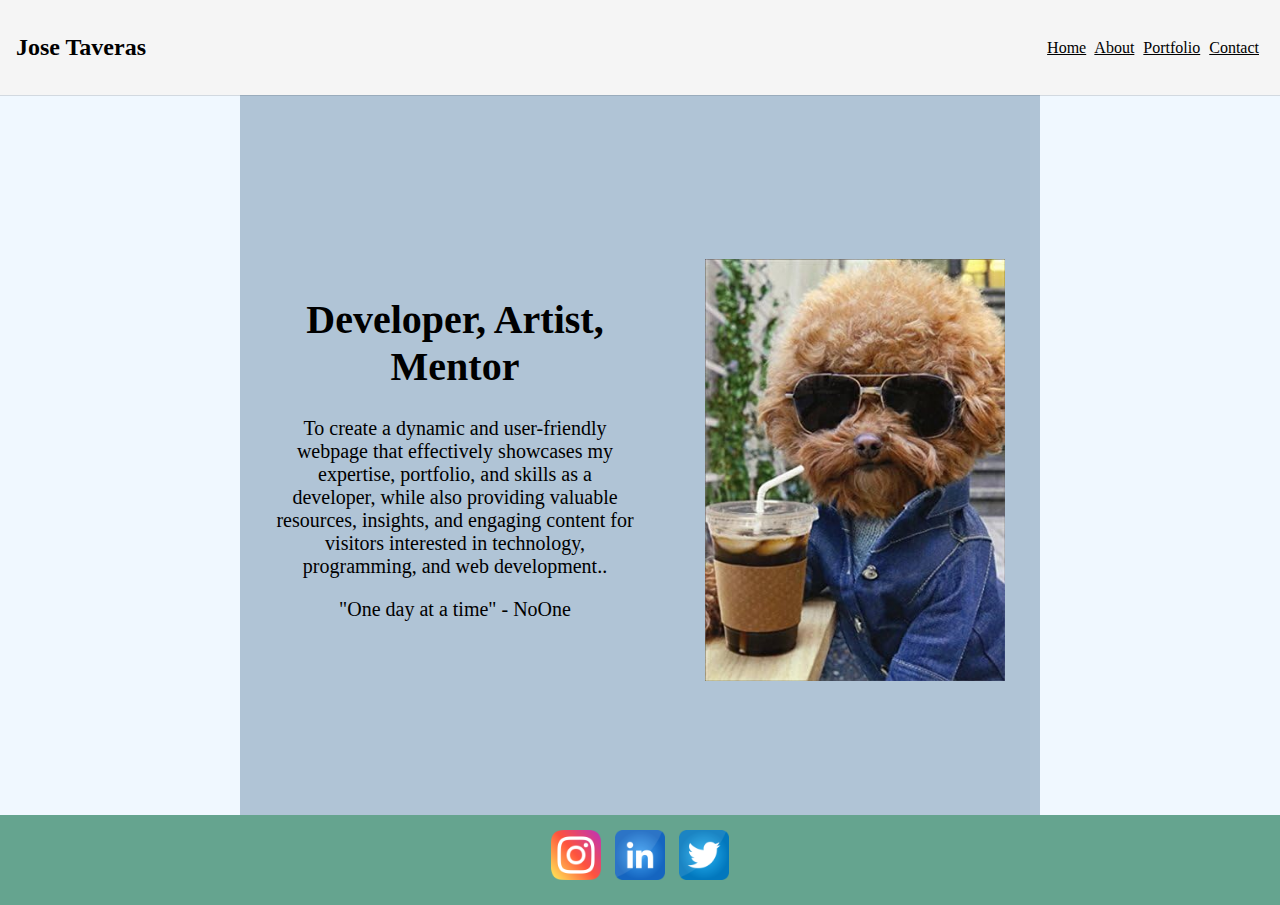
<file: index.html>
<!DOCTYPE html>
<html lang="en">
  <head>
    <meta charset="UTF-8" />
    <meta name="viewport" content="width=device-width, initial-scale=1.0" />
    <title>Personal Website</title>
    <link rel="stylesheet" href="style.css" />
    <script src="javascript.js"></script>
  </head>

  <!-- Body -->
  <body>
    <!-- Header -->
    <header>
      <nav class="mainheader">
        <div class="header-left">
          <h2 id="name">Jose Taveras</h2>
        </div>
        <div class="headerright">
          <ul>
            <a href="index.html">Home</a>
            <a href="about.html">About</a>
            <a href="portfolio.html">Portfolio</a>
            <a href="contact.html">Contact</a>
          </ul>
        </div>
      </nav>
    </header>
    <div class="only">
      <section class="firstsection">
        <div class="paragraphs">
          <h1 class="position">Developer, Artist, Mentor</h1>
          <p class="under-position">
            To create a dynamic and user-friendly webpage that effectively
            showcases my expertise, portfolio, and skills as a developer, while
            also providing valuable resources, insights, and engaging content
            for visitors interested in technology, programming, and web
            development..
          </p>
          <p class="quote">"One day at a time" - NoOne</p>
        </div>
        <section>
          <img class="image" src="webpage-main.jpeg" />
        </section>
      </section>
    </div>
    <aside>
      <!-- Footer -->
      <footer>
        <img class="logo" src="logo-ig.png">
          <img class="logo" src="logo-linkedin.png">
          <img class="logo" src="logo-twitter.png">
        <!-- add back to the top button -->
      </footer>
    </aside>
  </body>
</html>
</file>
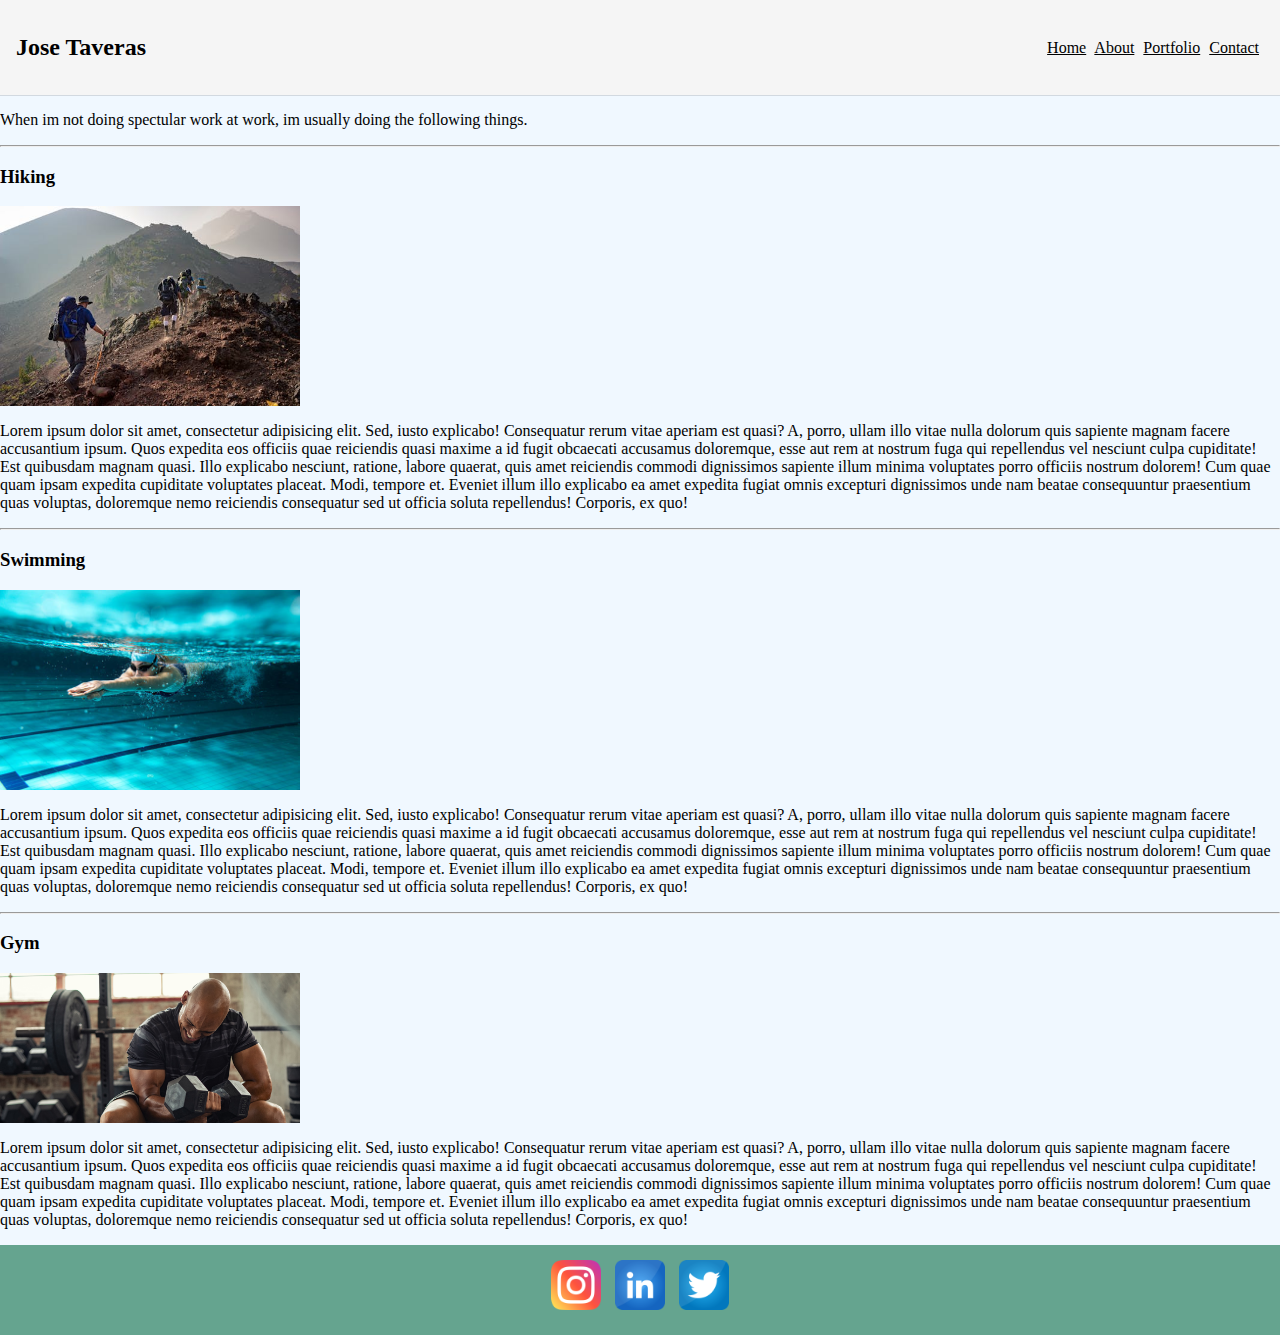
<file: about.html>
<!DOCTYPE html>
<html lang="en">
  <head>
    <meta charset="UTF-8" />
    <meta name="viewport" content="width=device-width, initial-scale=1.0" />
    <title>Personal Website</title>
    <link rel="stylesheet" href="style.css" />
    <script src="javascript.js"></script>
  </head>
  <body>
    <!-- Header -->
    <header>
      <nav class="mainheader">
        <div class="header-left">
          <h2 id="name">Jose Taveras</h2>
        </div>
        <div class="headerright">
          <ul>
            <a href="index.html">Home</a>
            <a href="about.html">About</a>
            <a href="portfolio.html">Portfolio</a>
            <a href="contact.html">Contact</a>
          </ul>
        </div>
      </nav>
    </header>
    <!-- Body of Webpage -->
    <div class="aboutbody">
      <p>
        When im not doing spectular work at work, im usually doing the following
        things.
      </p>
      <hr />
      <div class="hiking">
        <h3>Hiking</h3>
        <section>
          <img class="aboutpic" src="hiking.jpeg" />
        </section>
        <p class="cyclingparagraph">
          Lorem ipsum dolor sit amet, consectetur adipisicing elit. Sed, iusto
          explicabo! Consequatur rerum vitae aperiam est quasi? A, porro, ullam
          illo vitae nulla dolorum quis sapiente magnam facere accusantium
          ipsum. Quos expedita eos officiis quae reiciendis quasi maxime a id
          fugit obcaecati accusamus doloremque, esse aut rem at nostrum fuga qui
          repellendus vel nesciunt culpa cupiditate! Est quibusdam magnam quasi.
          Illo explicabo nesciunt, ratione, labore quaerat, quis amet reiciendis
          commodi dignissimos sapiente illum minima voluptates porro officiis
          nostrum dolorem! Cum quae quam ipsam expedita cupiditate voluptates
          placeat. Modi, tempore et. Eveniet illum illo explicabo ea amet
          expedita fugiat omnis excepturi dignissimos unde nam beatae
          consequuntur praesentium quas voluptas, doloremque nemo reiciendis
          consequatur sed ut officia soluta repellendus! Corporis, ex quo!
        </p>
      </div>
      <hr />
      <div class="Swimming">
        <h3>Swimming</h3>
        <section>
          <img class="aboutpic" src="Swimming.jpeg" />
        </section>
        <p class="swimingparagraph">
          Lorem ipsum dolor sit amet, consectetur adipisicing elit. Sed, iusto
          explicabo! Consequatur rerum vitae aperiam est quasi? A, porro, ullam
          illo vitae nulla dolorum quis sapiente magnam facere accusantium
          ipsum. Quos expedita eos officiis quae reiciendis quasi maxime a id
          fugit obcaecati accusamus doloremque, esse aut rem at nostrum fuga qui
          repellendus vel nesciunt culpa cupiditate! Est quibusdam magnam quasi.
          Illo explicabo nesciunt, ratione, labore quaerat, quis amet reiciendis
          commodi dignissimos sapiente illum minima voluptates porro officiis
          nostrum dolorem! Cum quae quam ipsam expedita cupiditate voluptates
          placeat. Modi, tempore et. Eveniet illum illo explicabo ea amet
          expedita fugiat omnis excepturi dignissimos unde nam beatae
          consequuntur praesentium quas voluptas, doloremque nemo reiciendis
          consequatur sed ut officia soluta repellendus! Corporis, ex quo!
        </p>
      </div>
      <hr />
      <div class="gym">
        <h3>Gym</h3>
        <section>
          <img class="aboutpic" src="gym.jpeg" />
        </section>
        <p class="gymparagraph">
          Lorem ipsum dolor sit amet, consectetur adipisicing elit. Sed, iusto
          explicabo! Consequatur rerum vitae aperiam est quasi? A, porro, ullam
          illo vitae nulla dolorum quis sapiente magnam facere accusantium
          ipsum. Quos expedita eos officiis quae reiciendis quasi maxime a id
          fugit obcaecati accusamus doloremque, esse aut rem at nostrum fuga qui
          repellendus vel nesciunt culpa cupiditate! Est quibusdam magnam quasi.
          Illo explicabo nesciunt, ratione, labore quaerat, quis amet reiciendis
          commodi dignissimos sapiente illum minima voluptates porro officiis
          nostrum dolorem! Cum quae quam ipsam expedita cupiditate voluptates
          placeat. Modi, tempore et. Eveniet illum illo explicabo ea amet
          expedita fugiat omnis excepturi dignissimos unde nam beatae
          consequuntur praesentium quas voluptas, doloremque nemo reiciendis
          consequatur sed ut officia soluta repellendus! Corporis, ex quo!
        </p>
      </div>
    </div>
    <aside>
      <!-- Footer -->
      <footer>
        <img class="logo" src="logo-ig.png">
          <img class="logo" src="logo-linkedin.png">
          <img class="logo" src="logo-twitter.png">
        <!-- add back to the top button -->
      </footer>
    </aside>
  </body>
</html>
</file>
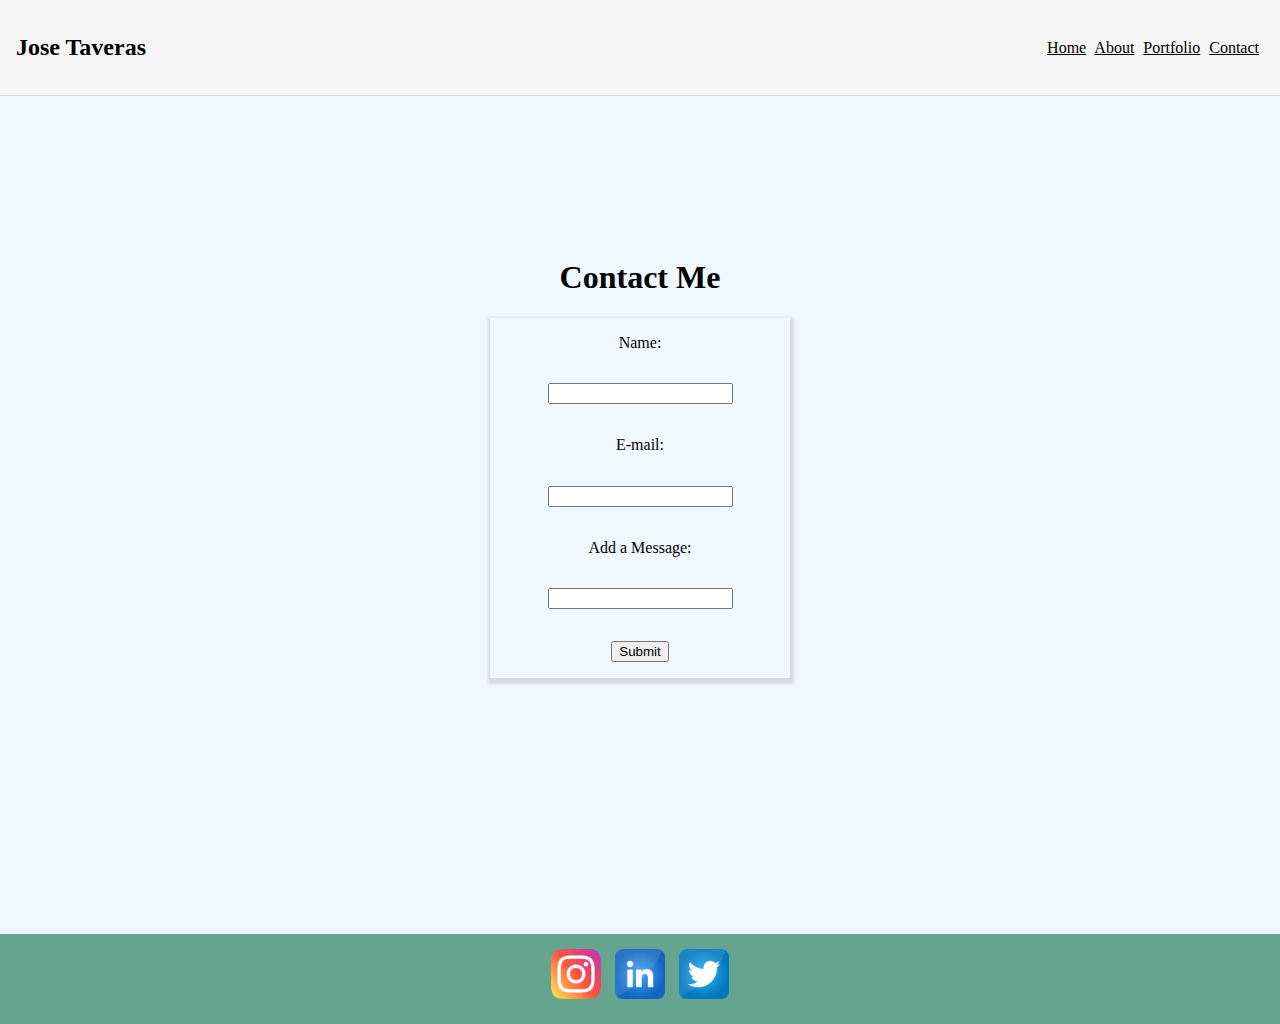
<file: contact.html>
<!DOCTYPE html>
<html lang="en">
<head>
    <meta charset="UTF-8">
    <meta name="viewport" content="width=device-width, initial-scale=1.0">
    <title>Contact Page</title>
    <link rel="stylesheet" href="style.css" />
    <script src="javascript.js"></script>
</head>
<body>
    <header>
        <nav class="mainheader">
          <div class="header-left">
            <h2 id="name">Jose Taveras</h2>
          </div>
          <div class="headerright">
            <ul>
              <a href="index.html">Home</a>
              <a href="about.html">About</a>
              <a href="portfolio.html">Portfolio</a>
              <a href="contact.html">Contact</a>
            </ul>
          </div>
        </nav>
      </header>
      <section>
        <h1 class="contact-me">Contact Me</h1>
      </section>
      <section class="formsec">
        <form class="form" action="formsubmitted.html" method="GET">
            <lavel for="name">Name:</lavel>
            <input type="text" id="fname" name="fname">
            <lavel for="email">E-mail:</lavel>
            <input type="text" id="lname" name="lname">
            <lavel for="message">Add a Message:</lavel>
            <input type="text" id="email" name="email">
            <input type="submit" id="fname" name="fname">
        </form>
    </section>
</body>
<aside>
    <!-- Footer -->
    <footer>
      <img class="logo" src="logo-ig.png">
          <img class="logo" src="logo-linkedin.png">
          <img class="logo" src="logo-twitter.png">
      <!-- add back to the top button -->
    </footer>
  </aside>
</html>
</file>
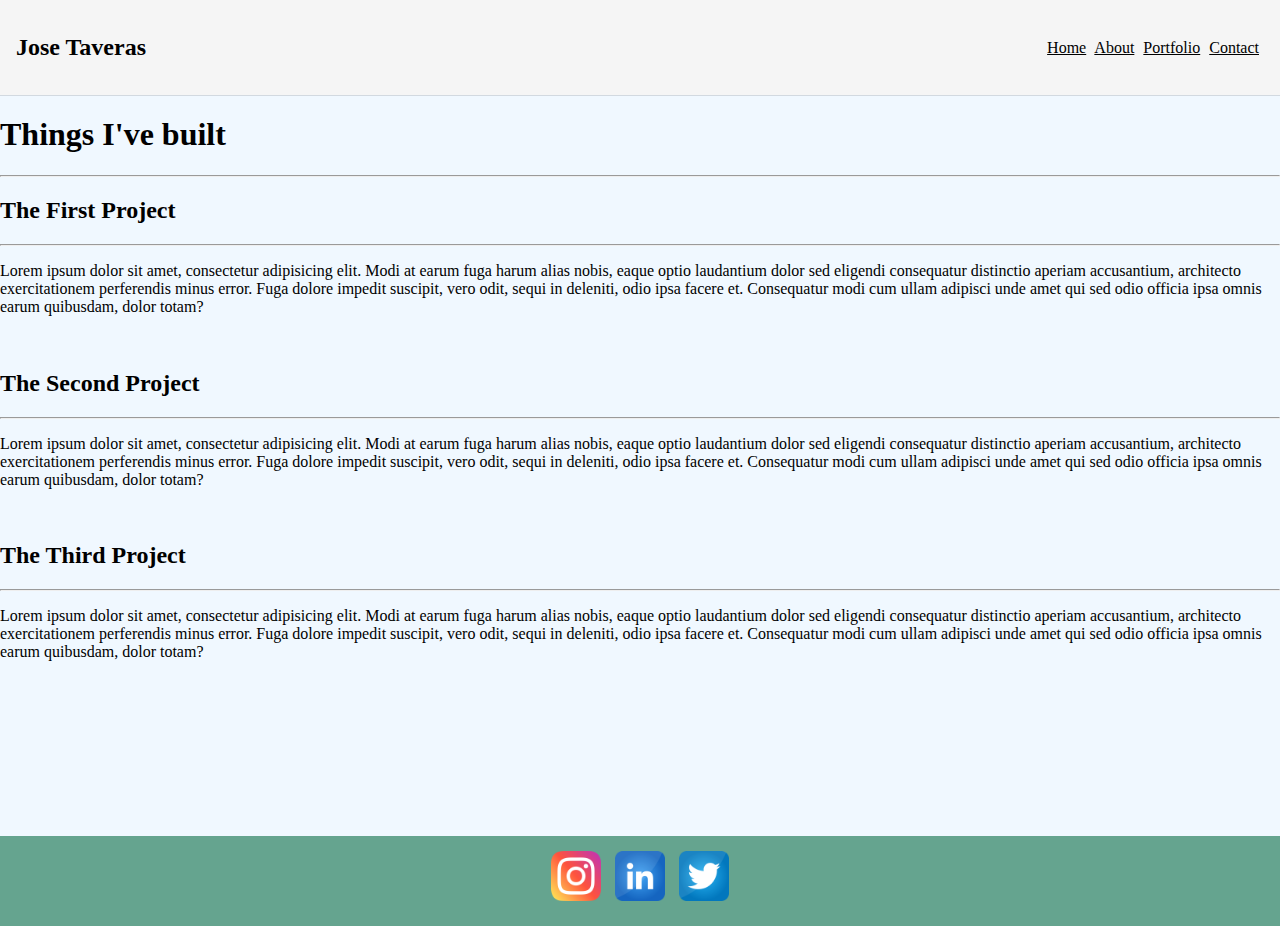
<file: portfolio.html>
<!DOCTYPE html>
<html lang="en">
  <head>
    <meta charset="UTF-8" />
    <meta name="viewport" content="width=device-width, initial-scale=1.0" />
    <title>Personal Website</title>
    <link rel="stylesheet" href="style.css" />
    <script src="javascript.js"></script>
    <!---------ADD A NAV BAR --------->
  </head>
  <body>
    <!-- Header -->
    <header>
      <nav class="mainheader">
        <div class="header-left">
          <h2 id="name">Jose Taveras</h2>
        </div>
        <div class="headerright">
          <ul>
            <a href="index.html">Home</a>
            <a href="about.html">About</a>
            <a href="portfolio.html">Portfolio</a>
            <a href="contact.html">Contact</a>
          </ul>
        </div>
      </nav>
    </header>
    <div class="portfolio-paragraphs">
      <h1>Things I've built</h1>
      <hr />
      <section class="The First Project">
        <div>
          <h2>The First Project</h2>
          <hr />
          <p>
            Lorem ipsum dolor sit amet, consectetur adipisicing elit. Modi at
            earum fuga harum alias nobis, eaque optio laudantium dolor sed
            eligendi consequatur distinctio aperiam accusantium, architecto
            exercitationem perferendis minus error. Fuga dolore impedit
            suscipit, vero odit, sequi in deleniti, odio ipsa facere et.
            Consequatur modi cum ullam adipisci unde amet qui sed odio officia
            ipsa omnis earum quibusdam, dolor totam?
          </p>
          <img class="firstprojectpic" />
        </div>
      </section>
      <section class="The Second Project">
        <div>
          <h2>The Second Project</h2>
          <hr />
          <p>
            Lorem ipsum dolor sit amet, consectetur adipisicing elit. Modi at
            earum fuga harum alias nobis, eaque optio laudantium dolor sed
            eligendi consequatur distinctio aperiam accusantium, architecto
            exercitationem perferendis minus error. Fuga dolore impedit
            suscipit, vero odit, sequi in deleniti, odio ipsa facere et.
            Consequatur modi cum ullam adipisci unde amet qui sed odio officia
            ipsa omnis earum quibusdam, dolor totam?
          </p>
          <img class="secondprojectpic" />
        </div>
      </section>
      <section class="The Third Project">
        <div>
          <h2>The Third Project</h2>
          <hr />
          <p>
            Lorem ipsum dolor sit amet, consectetur adipisicing elit. Modi at
            earum fuga harum alias nobis, eaque optio laudantium dolor sed
            eligendi consequatur distinctio aperiam accusantium, architecto
            exercitationem perferendis minus error. Fuga dolore impedit
            suscipit, vero odit, sequi in deleniti, odio ipsa facere et.
            Consequatur modi cum ullam adipisci unde amet qui sed odio officia
            ipsa omnis earum quibusdam, dolor totam?
          </p>
          <img class="thirdprojectpic" />
        </div>
      </section>
    </div>
    <aside>
      <!-- Footer -->
      <footer>
        <img class="logo" src="logo-ig.png" />
        <img class="logo" src="logo-linkedin.png" />
        <img class="logo" src="logo-twitter.png" />
        <!-- add back to the top button -->
      </footer>
    </aside>
  </body>
</html>
</file>
<file: style.css>
html {
    max-width: 100vw;
    max-height: 100vh;
}

body {
    background-color: aliceblue;
    margin: 0;
}
.mainheader{
    background-color: whitesmoke;
    box-shadow: 0px 0px 0px 1px rgba(0, 0, 0, 0.122);
    align-items: center;
    justify-content: space-between;
    display: flex;
    position:relative;
    font-family: fantasy;
    padding: 1em;
    height: 7vh;
}
.only {
    display: flex;
    justify-content: center;
}

.firstsection {
    display: flex;
    background-color: rgb(176, 196, 214);
    height: 80vh;
    max-width: 900px;
    font-size: 20px;
    align-items: center;
    justify-content:space-around;
}
.paragraphs{
    float: left;
    width: 45%;
    text-align: center;
    max-width: 500px;
}
.image {
    float: right;
    margin-top: 10%;
    width: 30vw;
    max-width: 300px;
    min-width: 200px;
}
.logo {
    width: 50px;
    margin: 5px;
    margin-top: 15px;
    justify-content: center;   
}
.aboutpic {
    display: flex;
    justify-content: center;
    align-items: center;
    width: 300px;
}

/* ------- Portfolio Page --------- */
.portfolio-paragraphs {
    height: 80vh;
}

/* ------- Form Page ---------*/
.contact-me {
    display: flex;
    text-align: center;
    justify-content: center;
    align-items:end;
    height: 20vh;
}
.formsec {
    display: flex;
    justify-content: center;
}

.form {
    box-shadow: 1px 3px 3px 3px rgba(0, 0, 0, 0.122);
    /* border: 2px solid black; */
    display: flex;
    flex-direction: column;
    align-items: center;
    justify-content:space-around;
    height: 40vh;
    width: 300px;
    margin-bottom: 20%;
    /* margin-right: 2em;
    margin-left: 2em; */
}

/* ------- Footer ------- */
footer {
    background-color: rgb(101, 164, 143);
    clear: both;
    margin: 0;
    text-align: center;
    position:absolute;
    height: 10vh;
    width: 100vw;
}
a {
    color: rgb(0, 0, 0);
    margin-right: 5px;
}
</file>
